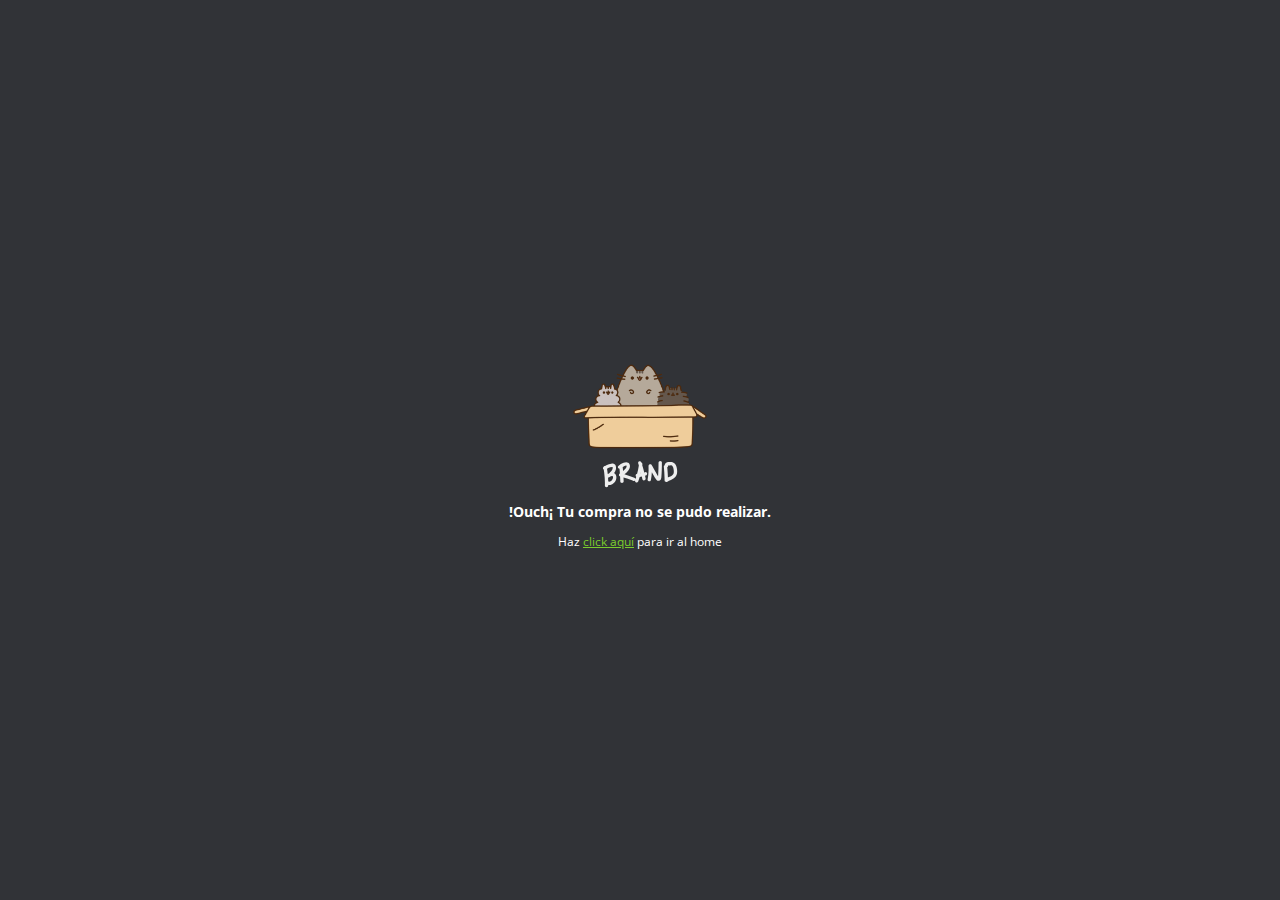
<file: fail.html>
<!DOCTYPE html>
<html lang="es">
<head>
  <meta charset="UTF-8">
  <meta name="viewport" content="width=device-width, initial-scale=1.0">
  <meta http-equiv="X-UA-Compatible" content="ie=edge">
  <link rel="stylesheet" href="css/normalize.css">
  <link rel="stylesheet" href="css/styles.css">
  <link rel="stylesheet" href="css/animation.css">
  <link rel="stylesheet" href="css/paypal.css">
  <title>Exito</title>
</head>
<body>
  <div class="content-paypal">
    <img src="images/box_brand.png" alt="">
    <h3>!Ouch¡ Tu compra no se pudo realizar.</h3>
    <p>Haz <a href="index.html">click aquí</a> para ir al home</p>
  </div>
</body>
</html>
</file>
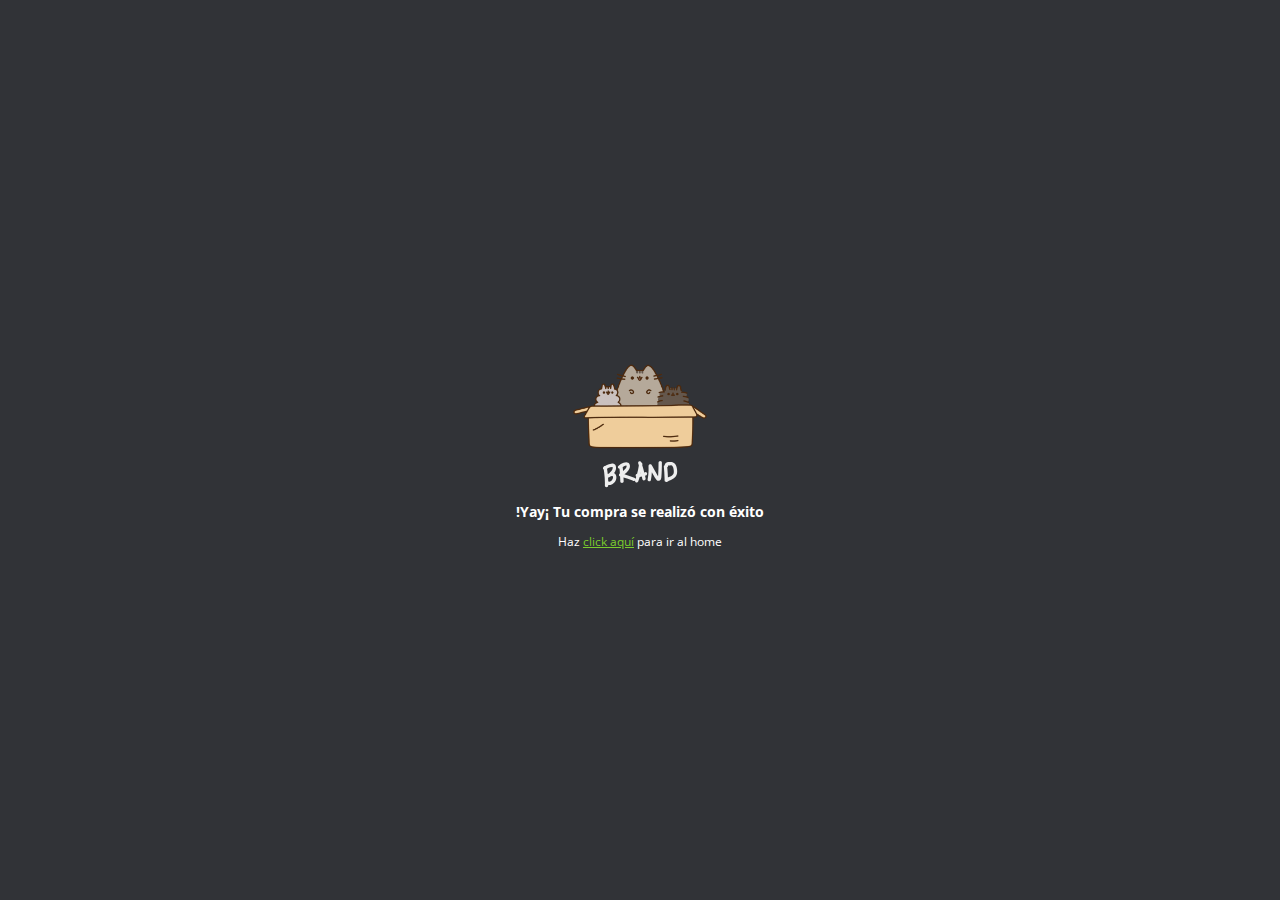
<file: successful.html>
<!DOCTYPE html>
<html lang="es">
<head>
  <meta charset="UTF-8">
  <meta name="viewport" content="width=device-width, initial-scale=1.0">
  <meta http-equiv="X-UA-Compatible" content="ie=edge">
  <link rel="stylesheet" href="css/normalize.css">
  <link rel="stylesheet" href="css/styles.css">
  <link rel="stylesheet" href="css/animation.css">
  <link rel="stylesheet" href="css/paypal.css">
  <title>Exito</title>
</head>
<body>
  <div class="content-paypal">
    <img src="images/box_brand.png" alt="">
    <h3>!Yay¡ Tu compra se realizó con éxito</h3>
    <p>Haz <a href="index.html">click aquí</a> para ir al home</p>
  </div>
</body>
</html>
</file>
<file: css/styles.css>
@import url('https://fonts.googleapis.com/css?family=Open+Sans:400,700');

/* ------------------Variables */
:root{
  --green-color: #7acc2d;
  --white-color: white;
  --black-color: #313337;
  /* tipografia */
  --normal: 12px;
  /* espaciado */
  --space: 10px;
  /* box shadow */
  --box: 0 0 2px 1px #e6e5e9;
}
/* ---------------------Variables */


html, body{
  padding: 0;
  margin: 0;
  font-size: var(--normal);
  font-family: 'Open Sans', sans-serif;
  max-width: 1280px;
  margin: auto;
}

nav{
  display: flex;
  background-color: var(--green-color);
  padding: var(--space);
  color: var(--white-color);
  justify-content: space-between;
  align-items: center;
}

nav ul{
  display: flex;
}

nav li{
  padding-left: 20px;
  list-style: none;
}

nav li a{
  color: var(--black-color);
  text-decoration: none;
}

nav li a:hover{
  color: var(--white-color);
}

label{
  font-size: var(--normal);
}

/* ---------------------------------- Main section */

.main-section{
  padding: 15%;
  text-align: center;
}

.products{
  background-image: url("../images/curve.png");
  height: 50px;
  background-size: cover;
  background-position: center top;
  padding: 20%;
  padding-bottom: 10%;
  display: flex;
}

.product{
  padding: var(--space);
  margin-top: -350px;
}

.product .content{
  background-color: var(--white-color);
  padding: 15px;
  box-shadow: var(--box);
}

.img-content{
  text-align: center;
}

.main-button{
  background-color: var(--green-color);
  width: 100%;
  padding: var(--space);
  font-size: var(--normal);
  color: var(--white-color);
  border: none;
  cursor: pointer;
  border-radius: 2px;
}

.main-button:hover{
  background-color: #5e9e22;
}

/* -------------------------Description */

.description{
  display: flex;
  justify-content: space-evenly;
  align-items: baseline;
}

.description-detail{
  width: 14%;
  padding: 50px 0;
}

.description-image{
  text-align: center;
  margin: auto;
}

.description-image img{
  width: 138px;
}

.description-detail h2{
  font-size: 17px;
}

/* -----------------------Comments */

.comments{
  border-top: 1px solid #EEEEEE;
}

.comments h2{
  text-align: center;
  font-size: 30px;
  margin: 0;
  margin-top: 2.8em;
}

.comments-container{
  padding: 3.5% 10%;
  display: flex;
  justify-content: space-between;
}

.comment-card{
  height: 186px;
  width: 24%;
  border-radius: 2px;
  box-shadow: 0 3px 6px rgba(0, 0, 0, 0.16);
}

.comment-figure{
  margin: 0;
}

.comment-figure img{
  width: 100%;
}

.comment-card h3{
  margin: 1% 3% 1% 3%;
  font-size: 17px;
}

.comment-card p{
  margin: 3% 3% 1% 3%;
}


/* ------------------styles of products page */
.col-3 img{
  width: 80%;
}

.product-h1{
  margin: 2.7em 0;
}

/* -----------------------Sell */
.sell-module{
  background-color: var(--white-color);
  box-shadow: var(--box);
  padding: var(--space);
  width: 80%;
}

.sell-module-image{
  max-width: 150px;
  width: 100%;
  margin: auto;
}

.data{
  margin-top: var(--space);
  width: 100%;
  height: 35px;
  border-radius: 2px;
  border: 1px solid var(--black-color);
  box-sizing: border-box;
}

.sell-module .main-button{
  margin-top: 10px;
}

/* ----------------------Footer */
footer{
  display: flex;
  justify-content: space-between;
  align-items: center;
  background-color: var(--black-color);
  color: var(--white-color);
  height: 60px;
}

footer p{
  margin: 16px;
}

footer p a{
  text-decoration: none;
  color: var(--white-color);
}

/* ---------------------styles of terms page */
.terms-container{
  padding: 8%;
}

/* --------------------styles of faqs page */
.faqs-container{
  padding: 8%;
}
</file>
<file: css/animation.css>
.fadeIn{
  -webkit-animation-duration: 4s;
  animation-duration: 4s;
  -webkit-animation-fill-mode: both;
  animation-fill-mode: both;
  -webkit-animation-name: fadeIn;
  animation-name: fadeIn;
}

@keyframes fadeIn{
  from{
    opacity: 0;
  }
  to{
    opacity: 1;
  }
}

.fadeInDown{
  -webkit-animation-duration: 1s;
  animation-duration: 1s;
  -webkit-animation-fill-mode: both;
  animation-fill-mode: both;
  -webkit-animation-name: fadeInDown;
  animation-name: fadeInDown;
}

@keyframes fadeInDown{
  from{
    opacity: 0;
    -webkit-transform: translate3d(0,-100%,0);
    transform: translate3d(0,-100%,0);
  }
  to{
    opacity: 1;
    -webkit-transform: translate3d(0,0,0);
    transform: translate3d(0,0,0);
  }

}

.fadeInUP{
  -webkit-animation-duration: 1s;
  animation-duration: 1s;
  -webkit-animation-fill-mode: both;
  animation-fill-mode: both;
  -webkit-animation-name: fadeInUp;
  animation-name: fadeInUp;
}

@keyframes fadeInUp{
  from{
    opacity: 0;
    -webkit-transform: translate3d(0,100%,0);
    transform: translate3d(0,100%,0);
  }
  to{
    opacity: 1;
    -webkit-transform: translate3d(0,0,0);
    transform: translate3d(0,0,0);
  }

}
</file>
<file: css/paypal.css>
body{
  background-color: var(--black-color);
  text-align: center;
  color: var(--white-color);
  display: flex;
  justify-content: center;
  align-items: center;
  height: 100vh;
}

.content-paypal a{
  color: var(--green-color);
}
</file>
